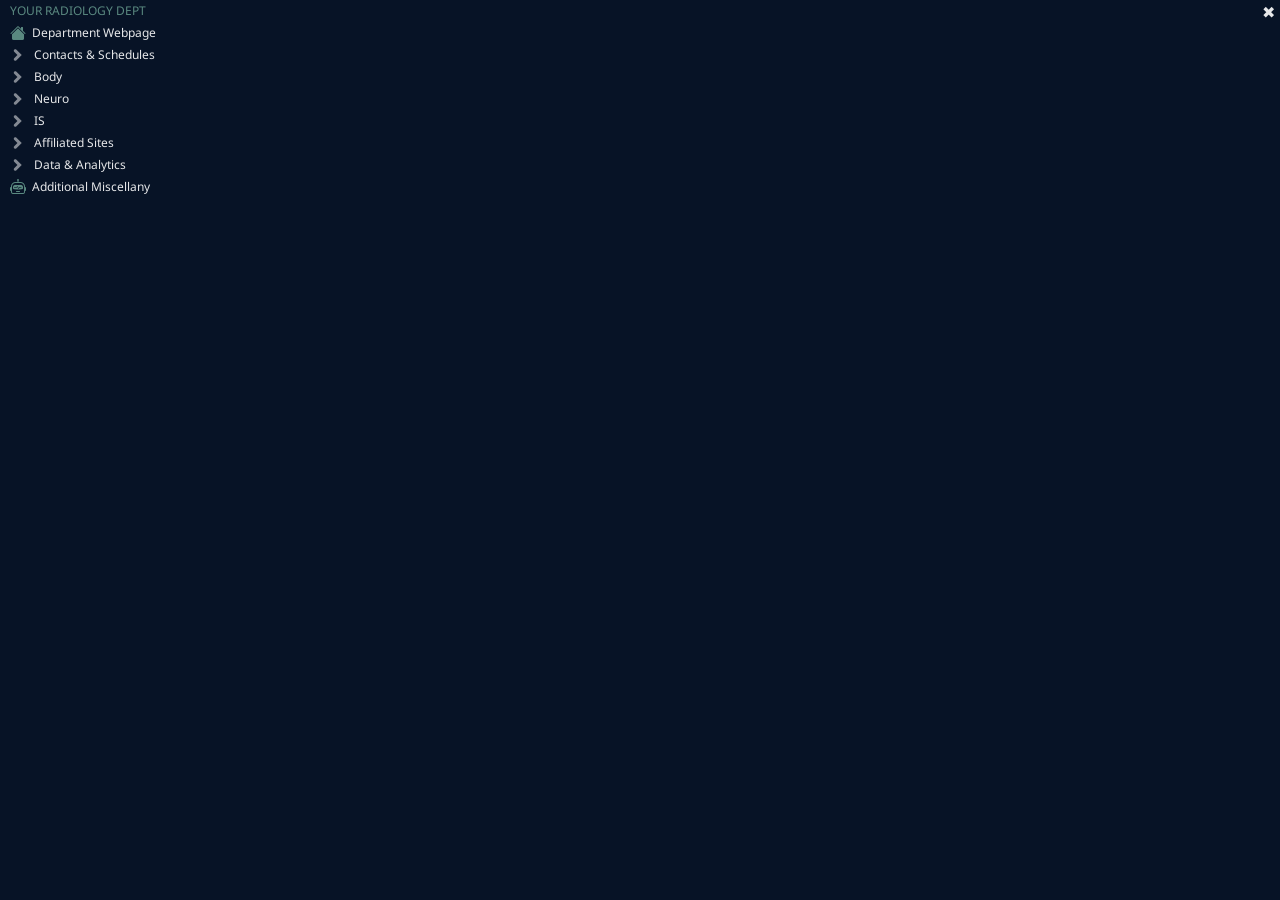
<file: index.html>
<!DOCTYPE html>
<html lang="en">
<head>
    <meta charset="UTF-8">
    <meta name="viewport" content="width=device-width, initial-scale=1.0">
    <title>Sectra Info Panel</title>
    <link rel="stylesheet" href="styles.css">
    <link rel="stylesheet" href="bootstrap-icons.css">
</head>
<body>

    <div class="fixed-header">
        <div class="item" id="header-title"></div>
        <div class="close-button" onclick="window.location.href='close.html'">&#10006;</div>
    </div>

    <div class="content" id="nav-content"></div>

    <script>
    function buildIcon(icon) {
        if (icon.type === 'img') {
            return `<img class="nav-icon" src="${icon.src}" alt="${icon.alt || ''}">`;
        }
        if (icon.type === 'bootstrap') {
            return `<i class="bi bi-${icon.name}"></i>`;
        }
        return '';
    }

    function buildLink(link) {
        return `<a href="${link.href}" target="_blank">${buildIcon(link.icon)}${link.text}</a>`;
    }

    function buildSection(section, index) {
        const id = `${section.id}-toggle`;
        const links = section.links.map(buildLink).join('\n            ');
        return `
        <input type="checkbox" id="${id}" class="toggle-checkbox">
        <label for="${id}" class="toggle-label">
            <span class="arrow-icon"></span>${section.title}
        </label>
        <div class="toggle-content">
            ${links}
        </div>`;
    }

    fetch('nav.json')
        .then(r => r.json())
        .then(nav => {
            document.getElementById('header-title').textContent = nav.header;

            const content = document.getElementById('nav-content');
            let html = '';

            (nav.topLinks || []).forEach(link => {
                html += buildLink(link) + '\n';
            });

            (nav.sections || []).forEach((section, i) => {
                html += buildSection(section, i);
            });

            (nav.bottomLinks || []).forEach(link => {
                html += buildLink(link) + '\n';
            });

            content.innerHTML = html;
        })
        .catch(err => {
            document.getElementById('nav-content').textContent = 'Failed to load nav.json: ' + err.message;
        });
    </script>

</body>
</html>
</file>
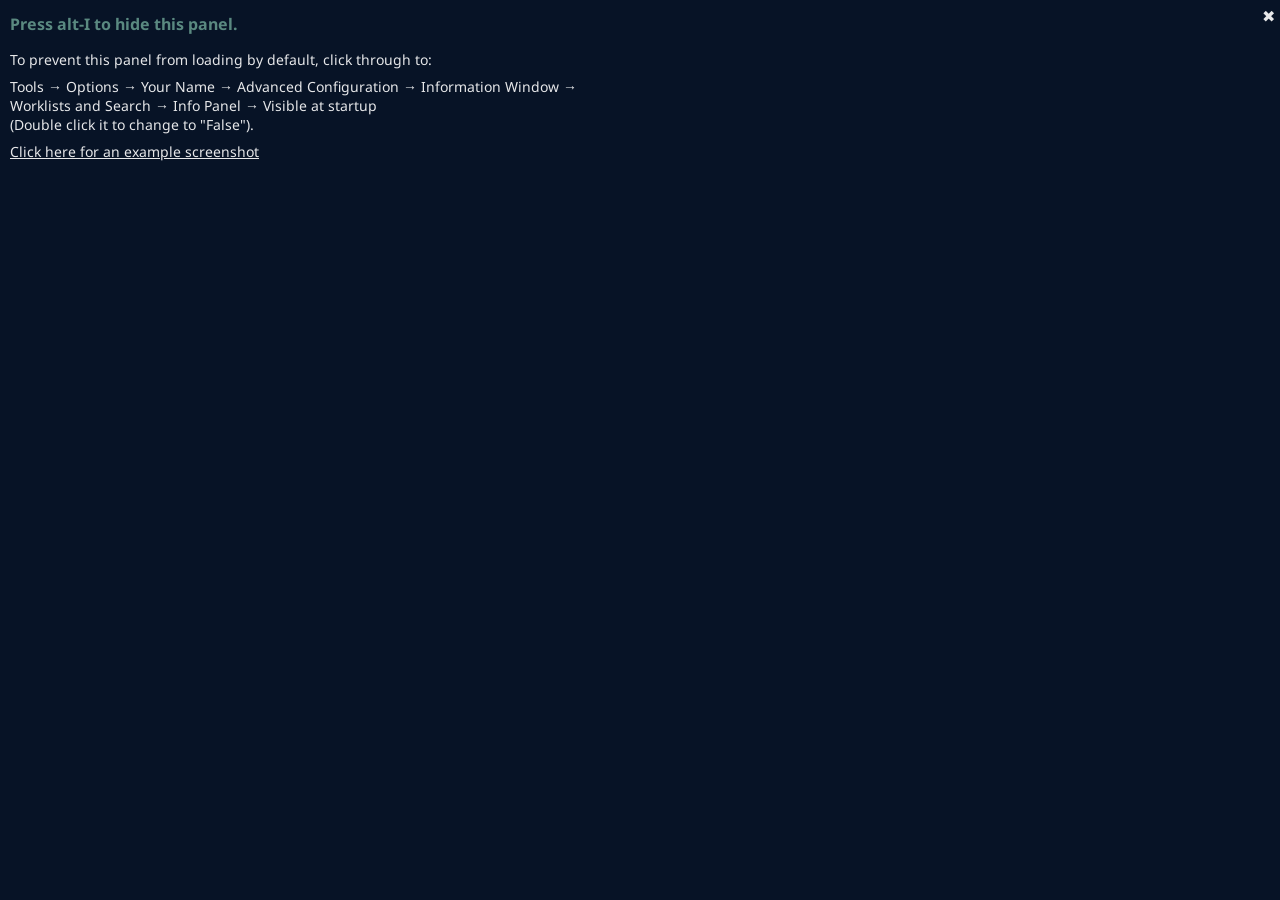
<file: close.html>
<!DOCTYPE html>
<html lang="en">
<head>
    <meta charset="UTF-8">
    <meta name="viewport" content="width=device-width, initial-scale=1.0">
    <title>Close Page</title>
    <link href="https://fonts.googleapis.com/css2?family=Noto+Sans:wght@400&display=swap" rel="stylesheet">
    <style>
        body {
            background-color: #071326;
            color: #E6E7E9;
            font-family: 'Noto Sans', Arial, sans-serif;
            font-size: 10px;
            padding: 2px 2px 2px 10px;
            margin: 0;
            position: relative;
        }
        .content {
            text-align: left;
            color: #E6E7E9;
            font-size: 14px;
            max-width: 600px;
        }
        .content h1 {
            margin-bottom: 15px;
            color: #5A8980;
            font-size: 16px;
        }
        .content p {
            margin: 8px 0;
        }
        .close-button {
            position: absolute;
            top: 5px;
            right: 5px;
            color: #E6E7E9;
            font-size: 16px;
            cursor: pointer;
        }
        .screenshot-link {
            margin-top: 10px;
            font-size: 14px;
        }
    </style>
</head>
<body>

    <div class="close-button" onclick="window.location.href='infopanel.html'">&#10006;</div>

    <div class="content">
        <h1>Press alt-I to hide this panel.</h1>
        <p>To prevent this panel from loading by default, click through to:</p>
        <p>Tools &rarr; Options &rarr; Your Name &rarr; Advanced Configuration &rarr; Information Window &rarr; Worklists and Search &rarr; Info Panel &rarr; Visible at startup <br>(Double click it to change to "False").</p>
        <p class="screenshot-link"><a href="Screenshot-Prevent-Loading.png" target="_blank" style="color: #E6E7E9;">Click here for an example screenshot</a></p>
    </div>

</body>
</html>
</file>
<file: styles.css>
@font-face {
    font-family: 'Noto Sans';
    font-style: normal;
    font-weight: 400;
    font-display: swap;
    src: url('fonts/NotoSans-Regular.woff2') format('woff2'),
         url('fonts/NotoSans-Regular.woff') format('woff');
    unicode-range: U+0000-00FF, U+0131, U+0152-0153, U+02BB-02BC, U+02C6,
                   U+02DA, U+02DC, U+0304, U+0308, U+0329, U+2000-206F,
                   U+20AC, U+2122, U+2191, U+2193, U+2212, U+2215, U+FEFF, U+FFFD;
}

body {
    background-color: #071326;
    color: #E6E7E9;
    font-family: 'Noto Sans', Arial, sans-serif;
    font-size: 12px;
    padding: 2px 2px 2px 10px;
    position: relative;
    margin: 0;
}

.fixed-header {
    position: fixed;
    top: 0;
    left: 0;
    width: 100%;
    background-color: #071326;
    padding: 0px 10px;
    display: flex;
    justify-content: space-between;
    align-items: center;
    z-index: 1000;
}

.content {
    margin-top: 22px;
    height: calc(100vh - 30px);
    overflow-y: auto;
}

a {
    color: #E6E7E9;
    text-decoration: none;
    display: flex;
    align-items: center;
    margin-bottom: 5px;
}

a:hover {
    text-decoration: underline;
}

img.nav-icon {
    width: 16px;
    height: 16px;
    margin-right: 8px;
}

.item {
    margin-bottom: 5px;
    margin-top: 2px;
    display: flex;
    align-items: center;
    color: #5A8980;
    text-transform: uppercase;
}

.close-button {
    position: fixed;
    top: 1px;
    right: 5px;
    color: #E6E7E9;
    font-size: 16px;
    cursor: pointer;
}

.toggle-checkbox {
    display: none;
}

.toggle-label {
    cursor: pointer;
    display: flex;
    align-items: center;
    margin-bottom: 5px;
}

.toggle-content {
    display: none;
    margin-left: 24px;
}

.toggle-checkbox:checked + .toggle-label .arrow-icon {
    content: url('Arrow-Down.png');
}

.toggle-checkbox:checked + .toggle-label + .toggle-content {
    display: block;
}

.arrow-icon {
    content: url('Arrow-Right.png');
    margin-right: 8px;
}

/* Scrollbar */
::-webkit-scrollbar-button:single-button:vertical:decrement {
    height: 18px;
    width: 16px;
    background-image: url('up.png');
}

::-webkit-scrollbar-button:single-button:vertical:increment {
    height: 18px;
    width: 16px;
    background-image: url('down.png');
}

::-webkit-scrollbar {
    width: 16px;
}

::-webkit-scrollbar-track {
    width: 6px;
    background-color: #2c3646;
    background-image: linear-gradient(
        to right,
        #071326 40%,
        #2c3646 40%,
        #2c3646 60%,
        #071326 60%
    );
    border-radius: 0;
}

::-webkit-scrollbar-thumb {
    width: 6px;
    background-color: #8b919a;
    background-image: linear-gradient(
        to right,
        #071326 40%,
        #8b919a 40%,
        #8b919a 60%,
        #071326 60%
    );
    border-radius: 0;
}

/* Bootstrap icons */
.bi {
    color: #5A8980;
    font-size: 16px;
    margin-right: 6px;
    line-height: 1;
}

/* SVG icons (e.g. healthicons.org) are tinted to match the accent color */
img.nav-icon[src$=".svg"] {
    filter: invert(53%) sepia(17%) saturate(598%) hue-rotate(121deg) brightness(88%) contrast(86%);
}
</file>
